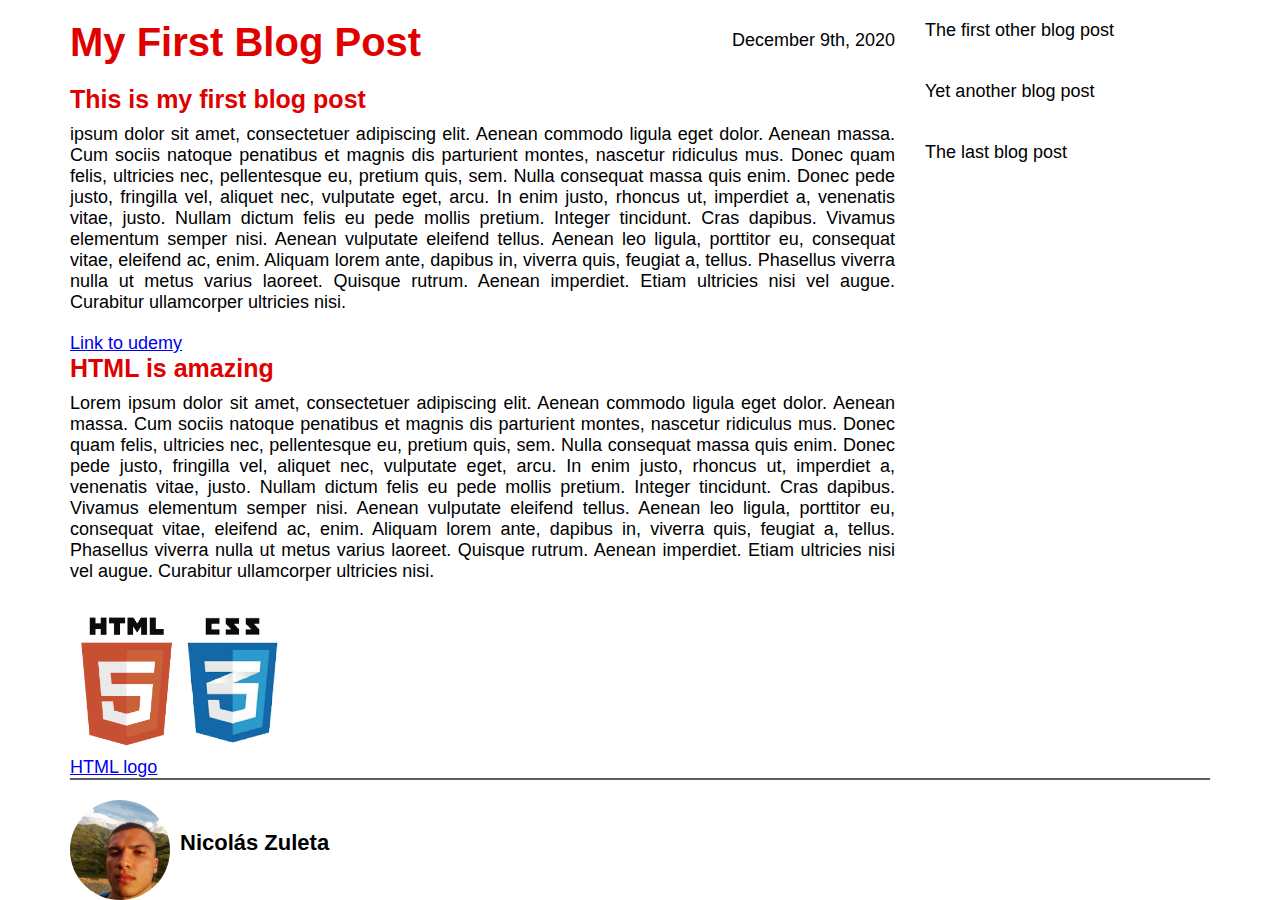
<file: blog post/index.html>
<!DOCTYPE html>

<html>

<head>
    <title>My first blog post</title>
    <link rel="stylesheet" type="text/css" href="style.css">
</head>

<body>
    <div class="container">
        <div class="blog-post">
            <h1>My First Blog Post</h1>
            <p class="date">December 9th, 2020</p>
            <h2>This is my first blog post</h2>
            <p class="main-text">
                ipsum dolor sit amet, consectetuer adipiscing elit. Aenean commodo ligula eget dolor. Aenean massa. Cum
                sociis natoque penatibus et magnis dis parturient montes, nascetur ridiculus mus. Donec quam felis, ultricies
                nec, pellentesque eu, pretium quis, sem. Nulla consequat massa quis enim. Donec pede justo, fringilla vel,
                aliquet nec, vulputate eget, arcu. In enim justo, rhoncus ut, imperdiet a, venenatis vitae, justo. Nullam dictum
                felis eu pede mollis pretium. Integer tincidunt. Cras dapibus. Vivamus elementum semper nisi. Aenean vulputate
                eleifend tellus. Aenean leo ligula, porttitor eu, consequat vitae, eleifend ac, enim. Aliquam lorem ante,
                dapibus in, viverra quis, feugiat a, tellus. Phasellus viverra nulla ut metus varius laoreet. Quisque rutrum.
                Aenean imperdiet. Etiam ultricies nisi vel augue. Curabitur ullamcorper ultricies nisi.
            </p>

            <a href="http://www.udemy.com" target="_blank">Link to udemy</a>


            <h2>HTML is amazing</h2>
            <p class="main-text">
                Lorem ipsum dolor sit amet, consectetuer adipiscing elit. Aenean commodo ligula eget dolor. Aenean massa. Cum
                sociis natoque penatibus et magnis dis parturient montes, nascetur ridiculus mus. Donec quam felis, ultricies
                nec, pellentesque eu, pretium quis, sem. Nulla consequat massa quis enim. Donec pede justo, fringilla vel,
                aliquet nec, vulputate eget, arcu. In enim justo, rhoncus ut, imperdiet a, venenatis vitae, justo. Nullam dictum
                felis eu pede mollis pretium. Integer tincidunt. Cras dapibus. Vivamus elementum semper nisi. Aenean vulputate
                eleifend tellus. Aenean leo ligula, porttitor eu, consequat vitae, eleifend ac, enim. Aliquam lorem ante,
                dapibus in, viverra quis, feugiat a, tellus. Phasellus viverra nulla ut metus varius laoreet. Quisque rutrum.
                Aenean imperdiet. Etiam ultricies nisi vel augue. Curabitur ullamcorper ultricies nisi.
            </p>
            <img src="logo.png" alt="The HTML5 logo" ><br>
            <a href="logo.png" target="_blank">HTML logo</a>

        </div>
        <div class="other-posts">
            <div class="other">
                The first other blog post
            </div>

            <div class="other">
                Yet another blog post
            </div>

            <div class="other">
                The last blog post
            </div>
        </div>

        <div class="clearfix"></div>

        <div class="author-box">
            <img src="author.jpg" alt="The author" >
            <p class="author-text"><strong>Nicolás Zuleta</strong></p>
        </div>
    </div>
    
</body>

</html>
</file>
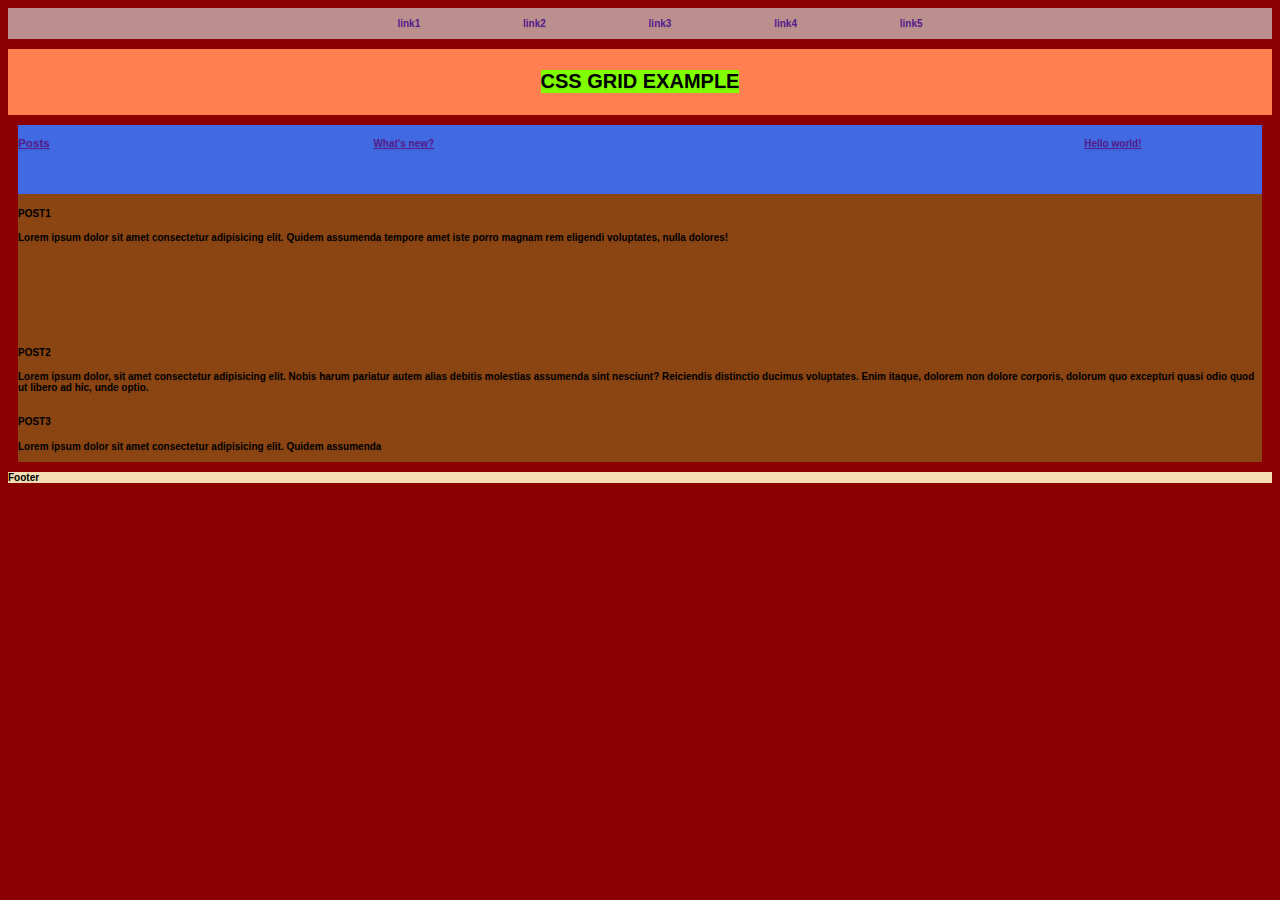
<file: Grid example/index.html>
<!DOCTYPE html>
<html lang="en">
  <head>
    <meta charset="UTF-8" />
    <meta name="viewport" content="width=device-width, initial-scale=1.0" />
    <title>CSS Grid example</title>
    <link rel="stylesheet" type="text/css" href="style.css" />
  </head>
  <body>
    <nav>
      <ul>
        <li><a href="">link1</a></li>
        <li><a href="">link2</a></li>
        <li><a href="">link3</a></li>
        <li><a href="">link4</a></li>
        <li><a href="">link5</a></li>
      </ul>
    </nav>

    <header>
      <h1>CSS GRID EXAMPLE</h1>
    </header>

    <div class="content">
      <div class="menu-bar">
        <a href=""><h3>Posts</h3></a>
        <a href=""><h4>What's new?</h4></a>
        <a href=""><h4>Hello world!</h4></a>
      </div>
      <div class="Post">
        <h4>POST1</h4>
        <p>
          Lorem ipsum dolor sit amet consectetur adipisicing elit. Quidem
          assumenda tempore amet iste porro magnam rem eligendi voluptates,
          nulla dolores!
        </p>
      </div>

      <div class="Post">
        <h4>POST2</h4>
        <p>
          Lorem ipsum dolor, sit amet consectetur adipisicing elit. Nobis harum
          pariatur autem alias debitis molestias assumenda sint nesciunt?
          Reiciendis distinctio ducimus voluptates. Enim itaque, dolorem non
          dolore corporis, dolorum quo excepturi quasi odio quod ut libero ad
          hic, unde optio.
        </p>
      </div>

      <div class="Post">
        <h4>POST3</h4>
        <p>
          Lorem ipsum dolor sit amet consectetur adipisicing elit. Quidem
          assumenda
        </p>
      </div>
    </div>

    <footer>Footer</footer>
  </body>
</html>
</file>
<file: blog post/style.css>
* {
  margin: 0;
  padding: 0;
  box-sizing: border-box;
}

.clearfix:after {
  content: "";
  display: table;
  clear: both;
}

body {
  font-family: Helvetica, Arial;
  font-size: 18px;
}

h1,
h2 {
  color: rgb(223, 0, 0);
}

h1 {
  font-size: 40px;
  margin-bottom: 20px;
}

h2 {
  font-size: 25px;
  margin-bottom: 10px;
}

.main-text {
  text-align: justify;
  margin-bottom: 20px;
}

.author-text {
  font-size: 22px;
  float: left;
  margin-top: 30px;
  margin-left: 10px;
}

.container {
  width: 1140px;
  margin: 20px auto 0 auto;

  /* The margin line above does the same as the commented lines below 
  margin-left: auto;
  margin-right: auto;
  margin-top: 20px;
  */
}

.blog-post {
  width: 75%;
  float: left;
  padding-right: 30px;
  position: relative;
}

.other-posts {
  width: 25%;
  float: left;
}

.author-box {
  padding-top: 20px;
  border-top: 2px solid rgb(95, 94, 94);
}

.other {
  margin-bottom: 40px;
}

.author-box img {
  height: 100px;
  width: 100px;
  border-radius: 50%;
  float: left;
}

.blog-post img {
  height: 150px;
  width: auto;
}

.date {
  position: absolute;
  top: 10px;
  right: 30px;
}
</file>
<file: Grid example/style.css>
html {
  display: grid;
  background: darkred;
  font-family: -apple-system, BlinkMacSystemFont, "Segoe UI", Roboto, Helvetica,
    Arial, sans-serif, "Apple Color Emoji", "Segoe UI Emoji", "Segoe UI Symbol";
  font-weight: 900;
  font-size: 10px;
  text-shadow: 0 2px 0 rgba(0, 0, 0, 0.07);
}

body {
  display: grid;
  gap: 10px;
  grid-template: auto 1fr auto / auto 1fr auto;
  height: 100%;
}

/* NAVIGATION */

nav {
  display: grid;
  background: rosybrown;
  grid-column: 1 / 4;
}

nav ul {
  list-style-type: none;
  justify-self: center;
  align-self: center;
}

nav ul li {
  display: inline-block;
  margin: 0px 50px;
}
nav ul li a {
  text-decoration: none;
}

/* HEADER */

header {
  display: grid;
  background: coral;
  grid-column: 1 / 4;
}

header h1 {
  background: chartreuse;
  justify-self: center;
  align-self: center;
}

/* CONTENT */

.content {
  display: grid;
  grid-template-columns: 2fr 4fr 1fr;
  grid-template-rows: 2fr 4fr 2fr;
  background: goldenrod;
  grid-column: 2 / 3;
}

.content .menu-bar {
  display: grid;
  background: royalblue;
  grid-template-columns: 2fr 4fr 1fr;
  grid-template-rows: 1fr;
  grid-column: 1 / 4;
  grid-row: 1 / 2;
}

.content .Post {
  background: saddlebrown;
  display: inline-block;
  grid-column: 1 / 4;
  grid-row: 1fr;
}

/* FOOTER */

footer {
  background: wheat;
  grid-column: 1 / 4;
}
</file>
